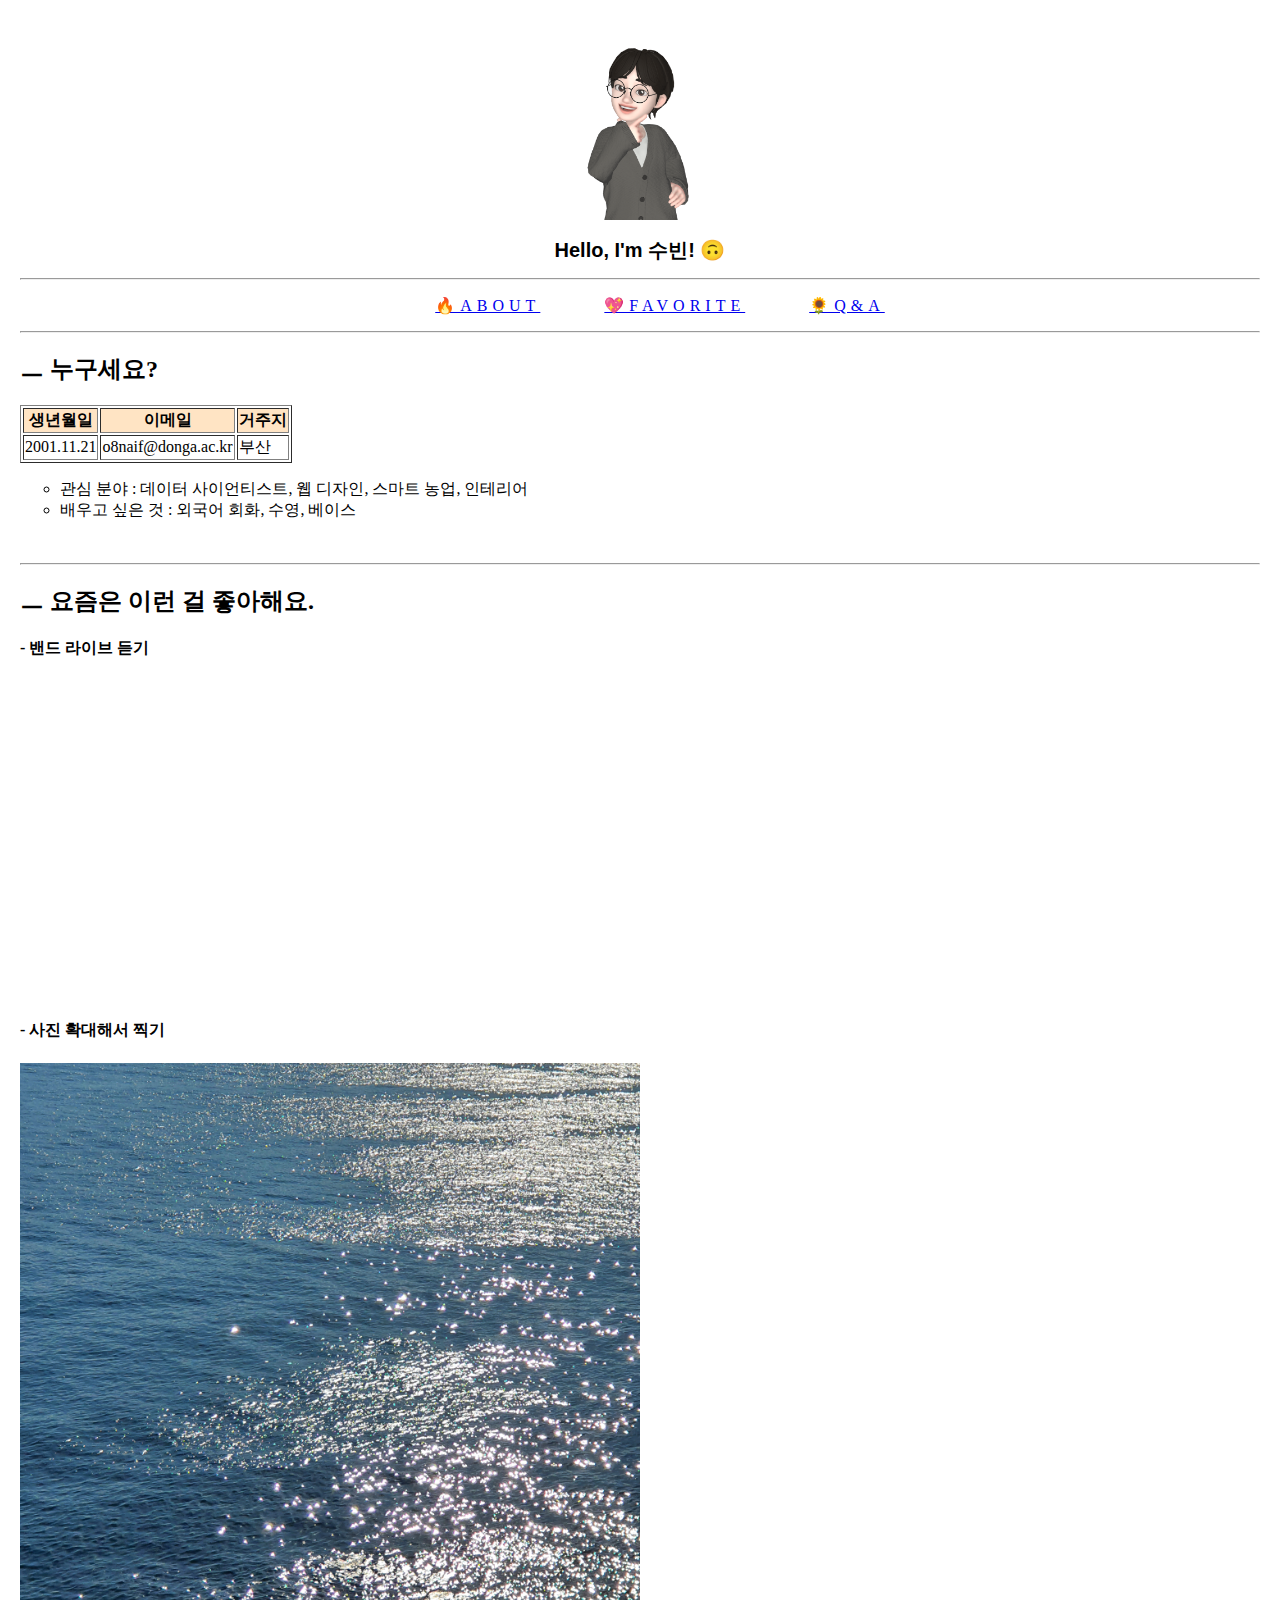
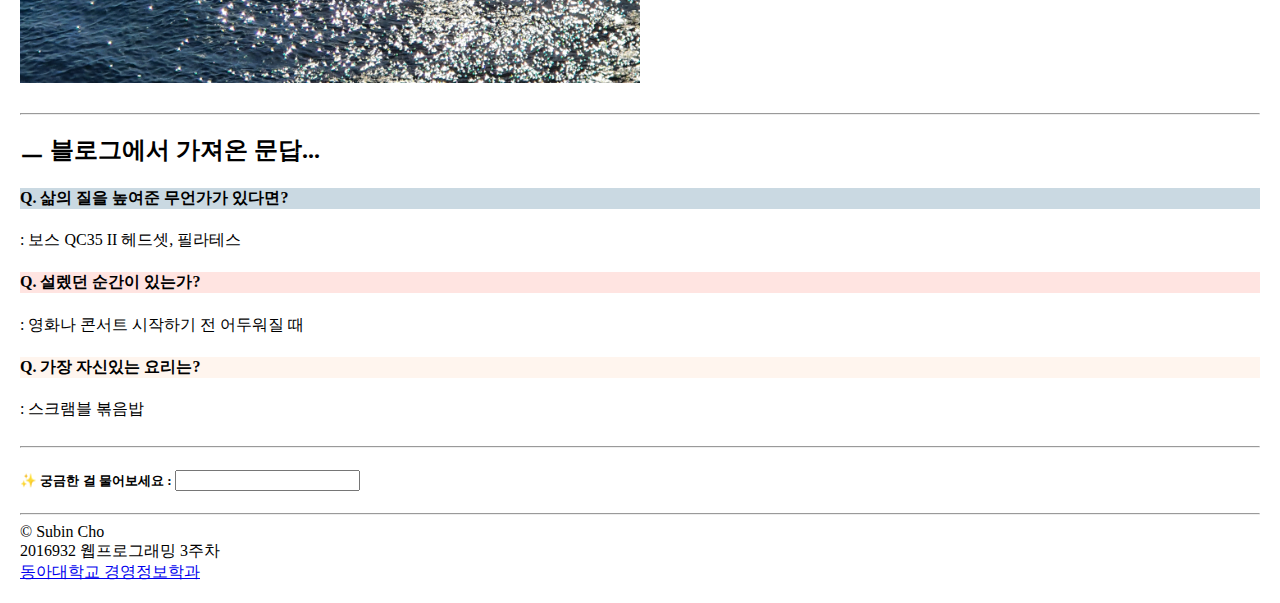
<file: index.html>
<!DOCTYPE html>
<html lang="kr">
<head>
    <meta charset="UTF-8">
    <meta http-equiv="X-UA-Compatible" content="IE=edge">
    <meta name="viewport" content="width=device-width, initial-scale=1.0">
    <title>2016932 조수빈 자기소개</title>
    <link rel="stylesheet" href="./style.css">

</head>
<body>
    <header style="text-align: center;">
        <img src="./v.png" alt="v^-^v" width="200" height="200">
        <h1 style="font-family:Arial, Helvetica, sans-serif; ">Hello, I'm 수빈! 🙃</h1>
    </header><hr>
    <nav>
        <ul>
            <li><a href="#about">🔥ABOUT</a></li>
            <li><a href="#favorite">💖FAVORITE</a></li>
            <li><a href="#qna">🌻Q&A</a></li>
        </ul>
    </nav> <hr>
    <section>
        <div id="about">
            <h2>ㅡ 누구세요?</h2>
            <table border="1">
                <tr style="background-color:bisque;">
                    <th>생년월일</th>
                    <th>이메일</th>
                    <th>거주지</th>
                </tr>
                <tr>
                    <td> 2001.11.21 </td>
                    <td> o8naif&#64;donga.ac.kr </td>
                    <td> 부산 </td>
                </tr>
            </table>
            <ul type="circle">
                <li>관심 분야 : 데이터 사이언티스트, 웹 디자인, 스마트 농업, 인테리어</li>
                <li>배우고 싶은 것 : 외국어 회화, 수영, 베이스</li>
            </ul>
        </div> <br><hr>
        <div id="favorite">
            <h2>ㅡ 요즘은 이런 걸 좋아해요.</h2>
            <h4>- 밴드 라이브 듣기</h4>
            <iframe width="560" height="315" src="https://www.youtube.com/embed/8RAWRd_JMMw" title="YouTube video player" frameborder="0" allow="accelerometer; autoplay; clipboard-write; encrypted-media; gyroscope; picture-in-picture" allowfullscreen></iframe>
            <h4 style="font-family: 바탕체;">- 사진 확대해서 찍기</h4>
            <img src="yunseul.jpg" alt="윤슬" width="50%" height="50%">
        </div> <br><hr>
        <div id="qna">
            <h2>ㅡ 블로그에서 가져온 문답...</h2>
            <h4 style="background-color:rgb(202, 217, 226);">Q. 삶의 질을 높여준 무언가가 있다면?</h4>
            : 보스 QC35 II 헤드셋, 필라테스
            <h4 style="background-color:mistyrose;">Q. 설렜던 순간이 있는가?</h4>
            : 영화나 콘서트 시작하기 전 어두워질 때 
            <h4 style="background-color: seashell;">Q. 가장 자신있는 요리는?</h4>
            : 스크램블 볶음밥
        </div> <br><hr>
        <div id="ask">
            <form action="#" method="POST">
                <h5>✨ 궁금한 걸 물어보세요 : <input type="text" name="ask"></h5>
            </form>
        </div><hr>
    </section>
    <footer>
        &copy; Subin Cho <br>
        2016932 웹프로그래밍 3주차 <br>
        <a href="http://mis.donga.ac.kr/sites/mis/index.do" target="_blank">동아대학교 경영정보학과</a>
    </footer>
</body>
</html>
</file>
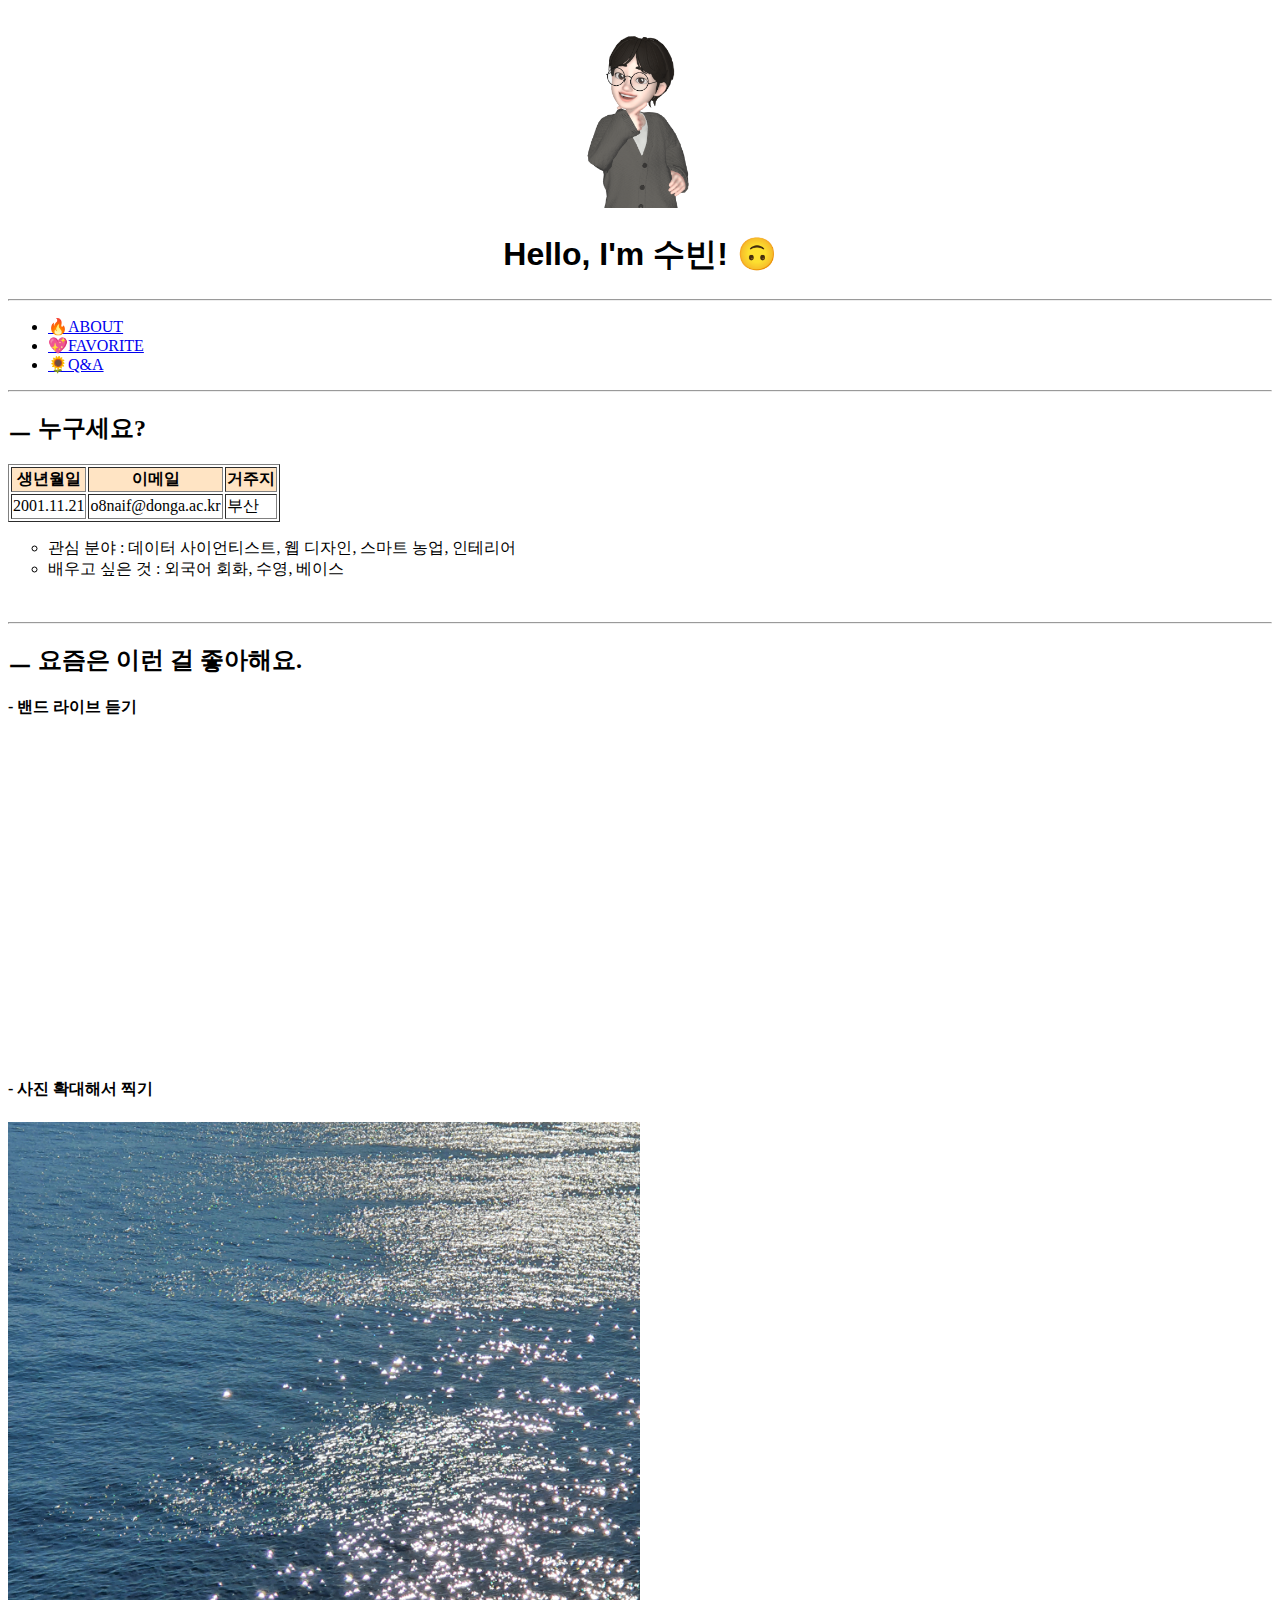
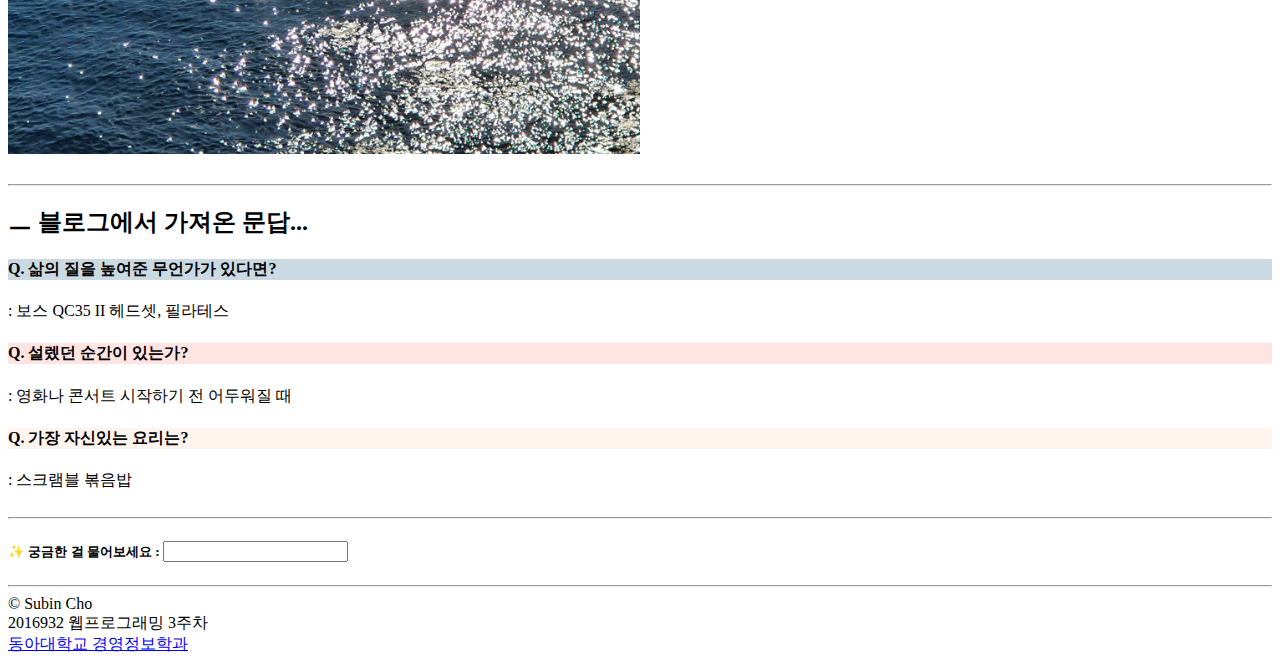
<file: introduce.html>
<!DOCTYPE html>
<html lang="kr">
<head>
    <meta charset="UTF-8">
    <meta http-equiv="X-UA-Compatible" content="IE=edge">
    <meta name="viewport" content="width=device-width, initial-scale=1.0">
    <title>2016932 조수빈 자기소개</title>
</head>
<body>
    <header style="text-align: center;">
        <img src="./v.png" alt="v^-^v" width="200" height="200">
        <h1 style="font-family:Arial, Helvetica, sans-serif; ">Hello, I'm 수빈! 🙃</h1>
    </header><hr>
    <nav>
        <ul>
            <li><a href="#about">🔥ABOUT</a></li>
            <li><a href="#favorite">💖FAVORITE</a></li>
            <li><a href="#qna">🌻Q&A</a></li>
        </ul>
    </nav> <hr>
    <section>
        <div id="about">
            <h2>ㅡ 누구세요?</h2>
            <table border="1">
                <tr style="background-color:bisque;">
                    <th>생년월일</th>
                    <th>이메일</th>
                    <th>거주지</th>
                </tr>
                <tr>
                    <td> 2001.11.21 </td>
                    <td> o8naif&#64;donga.ac.kr </td>
                    <td> 부산 </td>
                </tr>
            </table>
            <ul type="circle">
                <li>관심 분야 : 데이터 사이언티스트, 웹 디자인, 스마트 농업, 인테리어</li>
                <li>배우고 싶은 것 : 외국어 회화, 수영, 베이스</li>
            </ul>
        </div> <br><hr>
        <div id="favorite">
            <h2>ㅡ 요즘은 이런 걸 좋아해요.</h2>
            <h4>- 밴드 라이브 듣기</h4>
            <iframe width="560" height="315" src="https://www.youtube.com/embed/8RAWRd_JMMw" title="YouTube video player" frameborder="0" allow="accelerometer; autoplay; clipboard-write; encrypted-media; gyroscope; picture-in-picture" allowfullscreen></iframe>
            <h4 style="font-family: 바탕체;">- 사진 확대해서 찍기</h4>
            <img src="yunseul.jpg" alt="윤슬" width="50%" height="50%">
        </div> <br><hr>
        <div id="qna">
            <h2>ㅡ 블로그에서 가져온 문답...</h2>
            <h4 style="background-color:rgb(202, 217, 226);">Q. 삶의 질을 높여준 무언가가 있다면?</h4>
            : 보스 QC35 II 헤드셋, 필라테스
            <h4 style="background-color:mistyrose;">Q. 설렜던 순간이 있는가?</h4>
            : 영화나 콘서트 시작하기 전 어두워질 때 
            <h4 style="background-color: seashell;">Q. 가장 자신있는 요리는?</h4>
            : 스크램블 볶음밥
        </div> <br><hr>
        <div id="ask">
            <form action="#" method="POST">
                <h5>✨ 궁금한 걸 물어보세요 : <input type="text" name="ask"></h5>
            </form>
        </div><hr>
    </section>
    <footer>
        &copy; Subin Cho <br>
        2016932 웹프로그래밍 3주차 <br>
        <a href="http://mis.donga.ac.kr/sites/mis/index.do" target="_blank">동아대학교 경영정보학과</a>
    </footer>
</body>
</html>
</file>
<file: style.css>
body{
    margin: 20px;
    font-size: 16px;
}
header h1{
    position: relative;
    animation: bounce .3s ease infinite alternate;
    font-size: 20px;
}
@keyframes bounce {
    100% {
      top: -5px;
    }
  }
nav{
    position: sticky;
}
nav ul{
    text-align: center;
}
nav ul li{
    display: inline;
    padding: 20px 30px;
    letter-spacing: 5px;
}
nav ul li:hover{
    background-color: lightpink;
}
</file>
